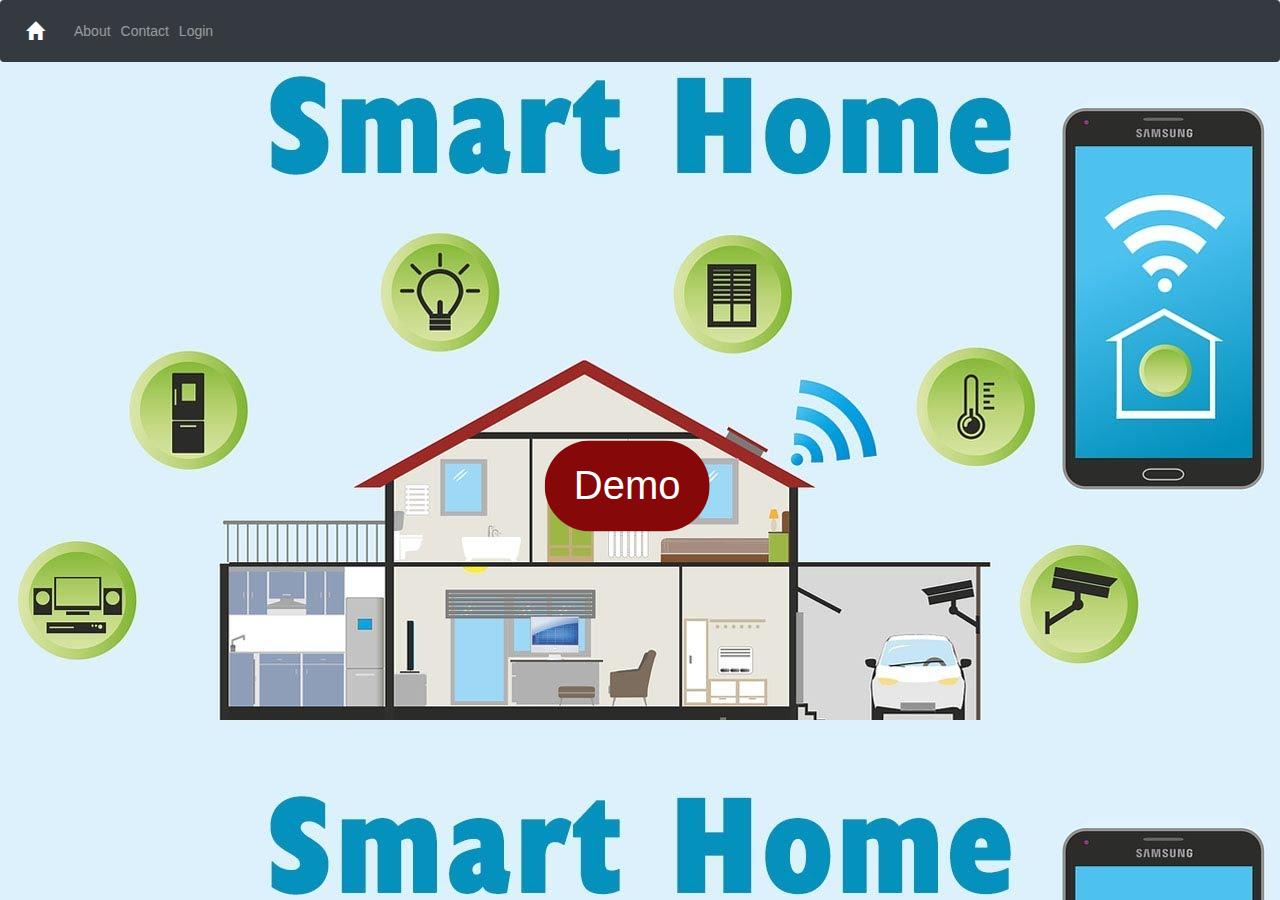
<file: index.html>
<!DOCTYPE html>
<html>
<head>
	<title>home</title>
		   <link rel="stylesheet" type="text/css" href="assets/css/bootstrap.min.css">
		   
		   <link rel="stylesheet" href="https://maxcdn.bootstrapcdn.com/bootstrap/3.4.0/css/bootstrap.min.css">
		    <script src="https://ajax.googleapis.com/ajax/libs/jquery/3.4.1/jquery.min.js"></script>
		    <script src="https://maxcdn.bootstrapcdn.com/bootstrap/3.4.0/js/bootstrap.min.js"></script>
		    <link rel="stylesheet" type="text/css" href="assets/css/project.css">
		    
</head>
<body background="photo/select2.jpg">

		<nav class="navbar navbar-expand-sm bg-dark top-fixed navbar-dark ">
		  
		  <a class="navbar-brand" href="#"><span class="glyphicon glyphicon-home"></span></a>
		  <ul class=" nav navbar-nav navbar-right">
		  	
		    <li class="nav-item">
		      <a class="nav-link"  href="#">About</a>
		    </li>
		    <li class="nav-item">
		      <a class="nav-link" href="#">Contact </a>
		    </li>
		    <li class="nav-item">
		      <a class="nav-link" href="#">Login</a>
		    </li>
		  </ul>
		</nav>
	<div class="container-fluid">
		<a href="page1.html"><button class="btn">Demo</button></a>
		<div class="row">
		  <div class="col-md-12">
				<!-- <img class="pic" src="photo/smart2.jpg" alt="Responsive-image"> -->
			<!-- 	<h1 class="text1">Smart Home Automation</h1>
		        <p class="abc">Improve your home,Improve your life!!</p> -->
		         
            </div>	
		</div>
		
	</div>

</body>
</html>
</file>
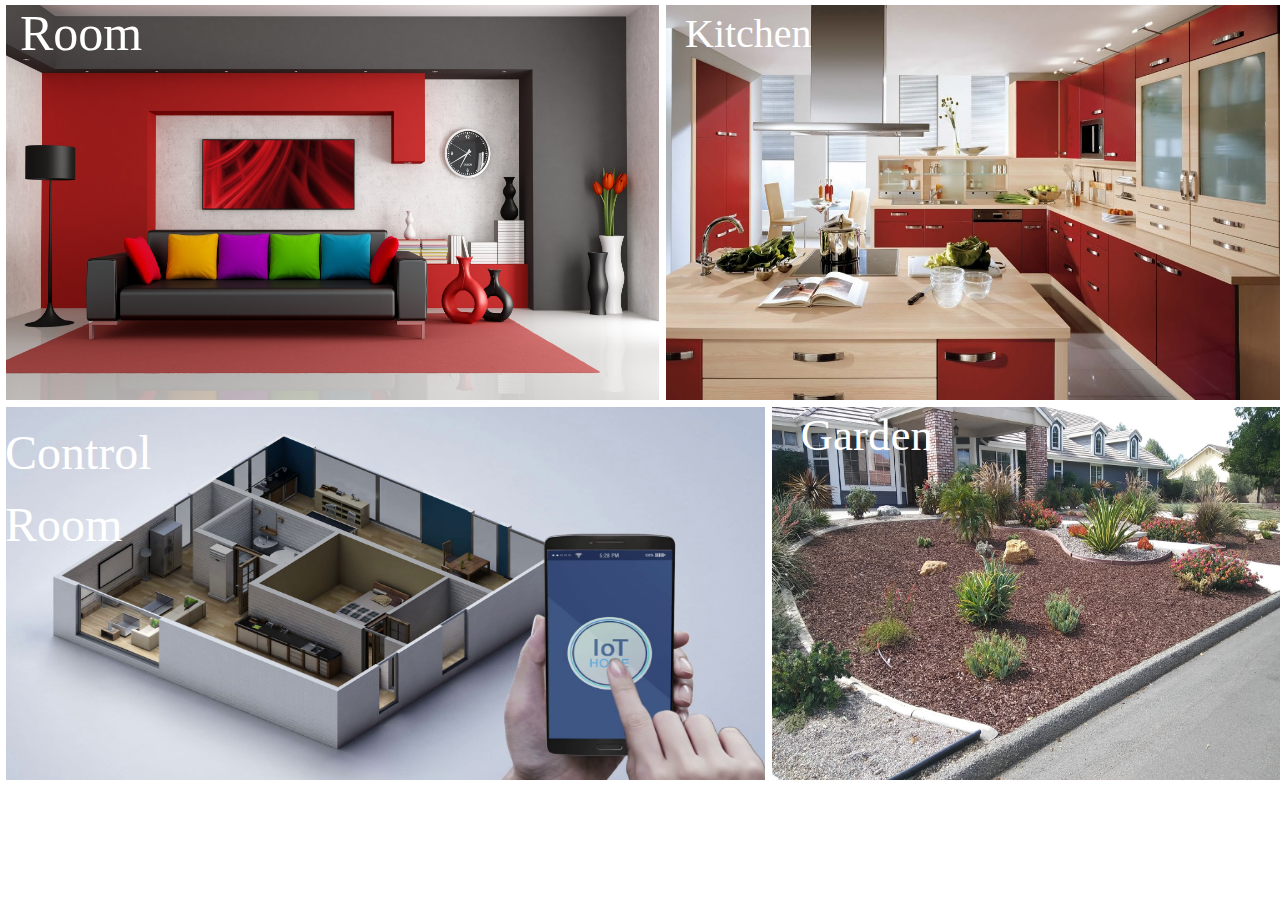
<file: page1.html>
<!DOCTYPE html>
<html>
<head>
	<meta name="viewport" content="width=device-width, initial-scale=1">
	<title></title>

	<link rel="stylesheet" type="text/css" href="assets/css/bootstrap.css">
		<link rel="stylesheet" type="text/css" href="assets/css/project.css">
</head>
	<body>
		<!-- <div>
			<div class="dd1">
            <div class="bar1"></div>
            <div class="bar2"></div>
            <div class="bar3"></div>
        </div> -->
		<div class="container">
			<div class="row">
				<div class="col-md-6">
					<a href="page2.html"><img class="image1" src="photo/sroom.jpg" width="500px" height="600px"></a>
					
				<div class="top-left">Room</div>
				</div>
				<div class="col-md-6">
					<a href="room.html"><img class="image2" src="photo/kitchen2.jpg" width="500px" height="600px"></a>
				
				<div class="top-right">Kitchen</div>	
				</div>
			</div>
			<div class="row cc1">
				<div class="col-lg-8">
					<a href="#"><img class="h1" src="photo/croom1.png"></a>
					
				<div class="bottom-left1">Control Room</div>
					
				</div>
				<div class="col-lg-4">
					<a href="garden.html"><img class="g1" src="photo/sg.jpg"></a>
					
				<div class="bottom-right2">Garden</div>
					
				</div>
				
			</div>
			
		</div>

	</body>
</html>
</file>
<file: assets/css/project.css>
//for navbar
.navbar{
    background-color: #0760b9;
}


.pic{
	width:1590px;
    margin-left: -98px;
    height: 700px;
}
.c2 {
	    width: 102px;
    height: 37px;
    margin-top: -5px;
    margin-left: 351px;
    color: black;
    background-color: pink;
    margin-bottom: -15px;
}
.image1 {
        margin-left: -10px;
    padding: 5px 1px 0px 1px;
    width: 655px;
    height: 400px;
}
.image2 {
margin-left: 80px;
    padding: 5px 1px 0px 1px;
    width: 641px;
    height: 400px;
}
.h1 {
width: 763px;
    margin-left: -16px;
    height: 377px;
    padding: 2px;
}
.g1 {

width: 537px;
    height: 377px;
    margin-left: -3px;
    padding: 2px;
}
.cc1 {
    padding: 5px;
}
.container {
  display: inline-block;
  cursor: pointer;
}

.bar1, .bar2, .bar3 {
  width: 25px;
    height: 4px;
    background-color: white;
    margin: 4px;
    transition: 0.4s;
    color: white;
    padding: 2px;
}

.change .bar1 {
  -webkit-transform: rotate(-45deg) translate(-9px, 6px);
  transform: rotate(-45deg) translate(-9px, 6px);
}

.change .bar2 {opacity: 0;}

.change .bar3 {
  -webkit-transform: rotate(45deg) translate(-8px, -8px);
  transform: rotate(45deg) translate(-8px, -8px);
}
.dd1 {
    background-color: darkgray;
    padding: 6px 0px 1px 1px;
    height: 41px;
}
.top-left {
  position: absolute;
    top: -4px;
    left: 20px;
    font-size: 50px;
    color: white;
    font-family: initial;
}
.top-right {
position: absolute;
    top: 4px;
    left: 115px;
    color: white;
    font-size: 40px;
    font-family: initial;
}

.bottom-left1 {
  position: absolute;
    bottom: 229px;
    right: 582px;
    color: white;
    font-size: 48px;
    font-family: initial;
}
.bottom-right2 {
  position: absolute;
    bottom: 321px;
    right: 202px;
    color: white;
    font-size: 45px;
    font-family: initial;
}
.hrr {
    background-color:white;
}
.abc {
    font-family: Notable;
    font-style: normal;
    font-weight: 400;
    text-align: left;
    font-size: 40px;
    margin-top: 20px;
    color:#0e84b1eb;
    
}
.text1 {
    font-family: Notable;
    font-style: normal;
    font-weight: 800;
    text-align: left;
    font-size: 70px;
    margin-top: -390px;
    color:#11807aeb;
}
.btn {
  position: absolute;
    top: 54%;
    left: 49%;
    transform: translate(-50%, -50%);
    -ms-transform: translate(-50%, -50%);
    background-color:#860808;
    color: white;
    font-size: 40px;
    padding: 12px 24px;
    border: none;
    cursor: pointer;
    border-radius: 60px;
    text-align: center;
    border: 5px solid #e48b8b00;
}

.container .btn:hover {
  background-color: black;
}
.c1
{
    
     height:70%;
}
</file>
